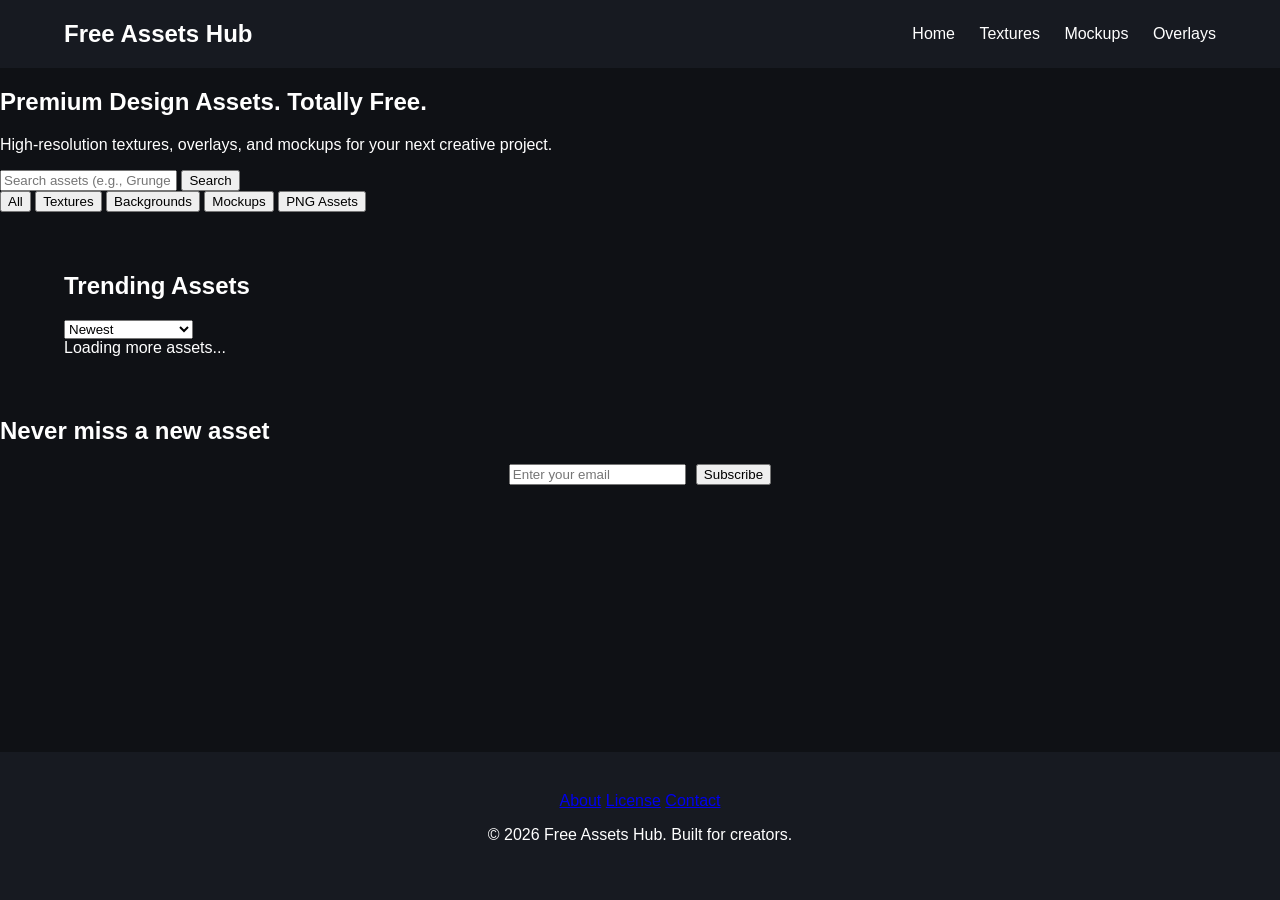
<file: index.html>
<!DOCTYPE html>
<html lang="en">
<head>
    <meta charset="UTF-8">
    <meta name="viewport" content="width=device-width, initial-scale=1.0">
    <title>Free Assets Hub - High Quality Digital Design Resources</title>
    <meta name="description" content="Download free premium textures, backgrounds, overlays, mockups, and PNG assets. High resolution resources for creative professionals.">
    
    <meta property="og:type" content="website">
    <meta property="og:title" content="Free Assets Hub - Digital Design Resources">
    <meta property="og:description" content="Download free premium textures, backgrounds, overlays, mockups, and PNG assets.">
    <meta property="og:image" content="https://yourdomain.com/images/og-image.jpg">
    <meta name="twitter:card" content="summary_large_image">
    
    <link rel="canonical" href="https://yourdomain.com/">
    <link rel="stylesheet" href="style.css">
    
    <script type="application/ld+json">
    {
      "@context": "https://schema.org",
      "@type": "WebSite",
      "name": "Free Assets Hub",
      "url": "https://yourdomain.com/",
      "potentialAction": {
        "@type": "SearchAction",
        "target": "https://yourdomain.com/search.html?q={search_term_string}",
        "query-input": "required name=search_term_string"
      }
    }
    </script>
</head>
<body>
    <header>
        <div class="logo">Free Assets Hub</div>
        <nav>
            <a href="index.html">Home</a>
            <a href="category.html?cat=Textures">Textures</a>
            <a href="category.html?cat=Mockups">Mockups</a>
            <a href="category.html?cat=Overlays">Overlays</a>
        </nav>
    </header>

    <section class="hero">
        <h1>Premium Design Assets. Totally Free.</h1>
        <p>High-resolution textures, overlays, and mockups for your next creative project.</p>
        <div class="search-container">
            <input type="text" id="searchInput" placeholder="Search assets (e.g., Grunge Concrete)...">
            <button id="searchBtn">Search</button>
        </div>
    </section>

    <section class="categories-filter">
        <button class="filter-btn active" data-filter="all">All</button>
        <button class="filter-btn" data-filter="Textures">Textures</button>
        <button class="filter-btn" data-filter="Backgrounds">Backgrounds</button>
        <button class="filter-btn" data-filter="Mockups">Mockups</button>
        <button class="filter-btn" data-filter="PNG Assets">PNG Assets</button>
    </section>

    <main>
        <div class="section-header">
            <h2>Trending Assets</h2>
            <div class="sort-options">
                <select id="sortSelect">
                    <option value="newest">Newest</option>
                    <option value="popular">Most Downloaded</option>
                </select>
            </div>
        </div>
        
        <div id="assetGrid" class="asset-grid">
            </div>
        
        <div id="loading" class="hidden">Loading more assets...</div>
    </main>

    <section class="newsletter">
        <h2>Never miss a new asset</h2>
        <form id="newsletterForm">
            <input type="email" placeholder="Enter your email" required>
            <button type="submit">Subscribe</button>
        </form>
    </section>

    <footer>
        <div class="footer-links">
            <a href="#">About</a>
            <a href="#">License</a>
            <a href="#">Contact</a>
        </div>
        <p>&copy; 2026 Free Assets Hub. Built for creators.</p>
    </footer>

    <script src="script.js"></script>
</body>
</html>
</file>
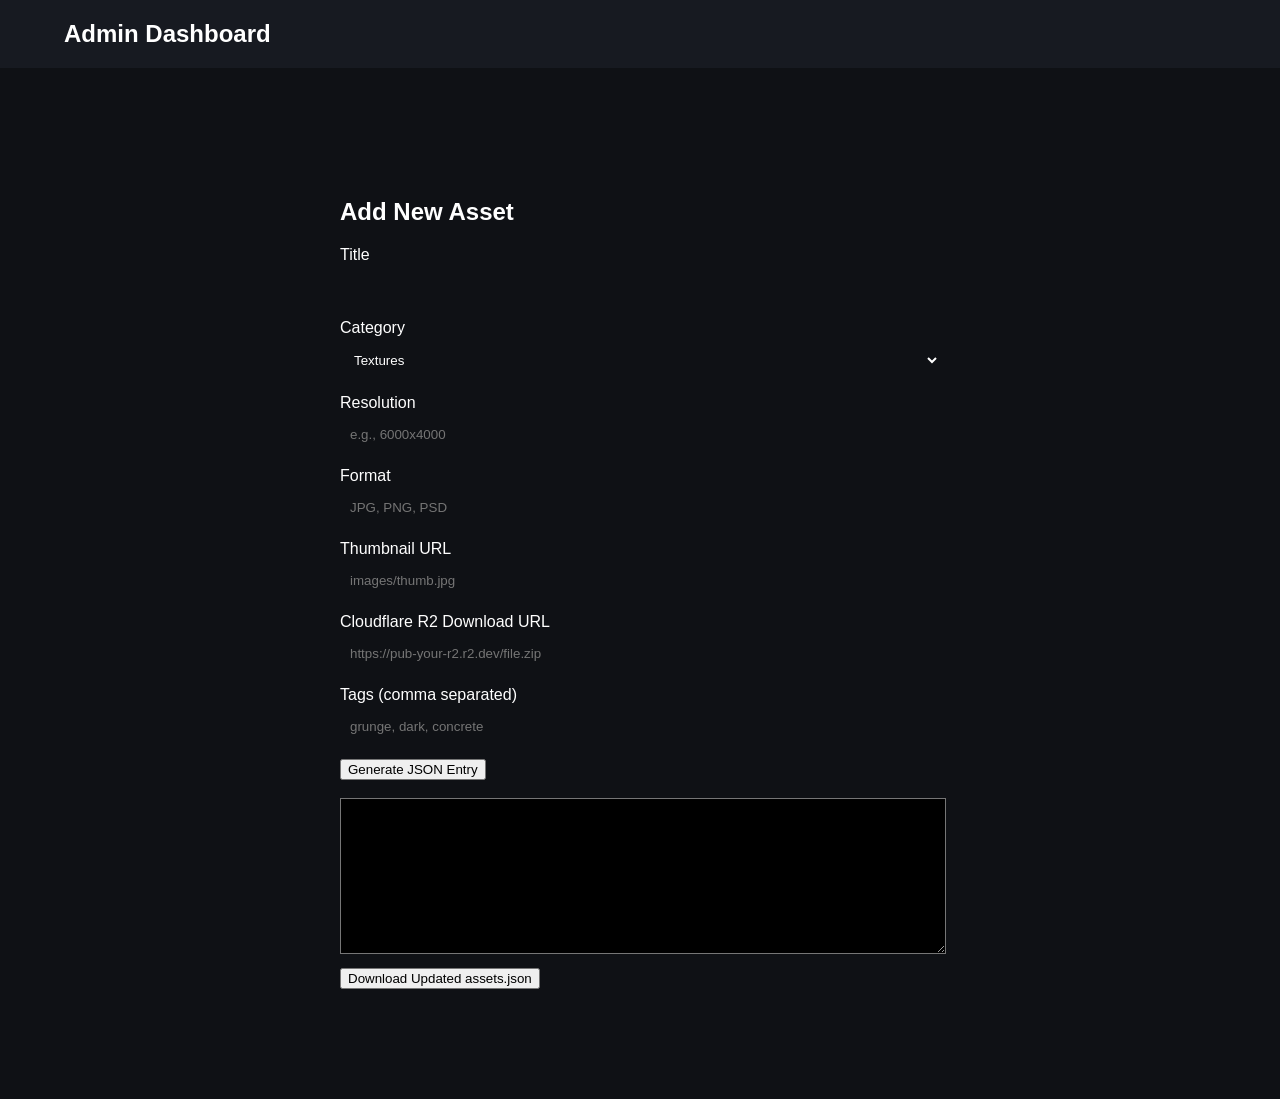
<file: admin.html>
<!DOCTYPE html>
<html lang="en">
<head>
    <meta charset="UTF-8">
    <meta name="viewport" content="width=device-width, initial-scale=1.0">
    <title>Admin - Generate JSON</title>
    <link rel="stylesheet" href="style.css">
    <style>
        .admin-form { max-width: 600px; margin: 40px auto; background: var(--card-bg); padding: 30px; border-radius: 12px; }
        .admin-form input, .admin-form select { width: 100%; padding: 10px; margin-bottom: 15px; background: var(--bg); color: var(--text); border: 1px solid var(--text-secondary); border-radius: 4px; }
        .admin-form label { display: block; margin-bottom: 5px; color: var(--text-secondary); }
    </style>
</head>
<body>
    <header>
        <div class="logo">Admin Dashboard</div>
    </header>
    <main>
        <div class="admin-form">
            <h2>Add New Asset</h2>
            <form id="addAssetForm">
                <label>Title</label>
                <input type="text" id="title" required>
                
                <label>Category</label>
                <select id="category">
                    <option>Textures</option>
                    <option>Backgrounds</option>
                    <option>Overlays</option>
                    <option>Mockups</option>
                    <option>PNG Assets</option>
                </select>

                <label>Resolution</label>
                <input type="text" id="resolution" placeholder="e.g., 6000x4000" required>

                <label>Format</label>
                <input type="text" id="format" placeholder="JPG, PNG, PSD" required>

                <label>Thumbnail URL</label>
                <input type="text" id="thumbnail" placeholder="images/thumb.jpg" required>

                <label>Cloudflare R2 Download URL</label>
                <input type="text" id="downloadUrl" placeholder="https://pub-your-r2.r2.dev/file.zip" required>

                <label>Tags (comma separated)</label>
                <input type="text" id="tags" placeholder="grunge, dark, concrete">

                <button type="submit" class="btn-large">Generate JSON Entry</button>
            </form>
            <br>
            <textarea id="jsonOutput" style="width:100%; height:150px; background:#000; color:#0f0;" readonly></textarea>
            <button id="downloadJsonBtn" style="margin-top:10px;">Download Updated assets.json</button>
        </div>
    </main>

    <script>
        let currentAssets = [];
        
        // Try to load existing
        fetch('assets.json').then(r => r.json()).then(data => currentAssets = data).catch(e => console.log('Starting fresh JSON'));

        document.getElementById('addAssetForm').addEventListener('submit', (e) => {
            e.preventDefault();
            const newAsset = {
                id: Date.now(),
                title: document.getElementById('title').value,
                category: document.getElementById('category').value,
                resolution: document.getElementById('resolution').value,
                format: document.getElementById('format').value,
                thumbnail: document.getElementById('thumbnail').value,
                preview: document.getElementById('thumbnail').value, // Assuming same for now
                downloadUrl: document.getElementById('downloadUrl').value,
                downloads: 0,
                featured: false,
                tags: document.getElementById('tags').value.split(',').map(t => t.trim())
            };
            
            currentAssets.unshift(newAsset);
            document.getElementById('jsonOutput').value = JSON.stringify(currentAssets, null, 2);
        });

        document.getElementById('downloadJsonBtn').addEventListener('click', () => {
            const dataStr = "data:text/json;charset=utf-8," + encodeURIComponent(JSON.stringify(currentAssets, null, 2));
            const dlAnchorElem = document.createElement('a');
            dlAnchorElem.setAttribute("href", dataStr);
            dlAnchorElem.setAttribute("download", "assets.json");
            dlAnchorElem.click();
        });
    </script>
</body>
</html>
</file>
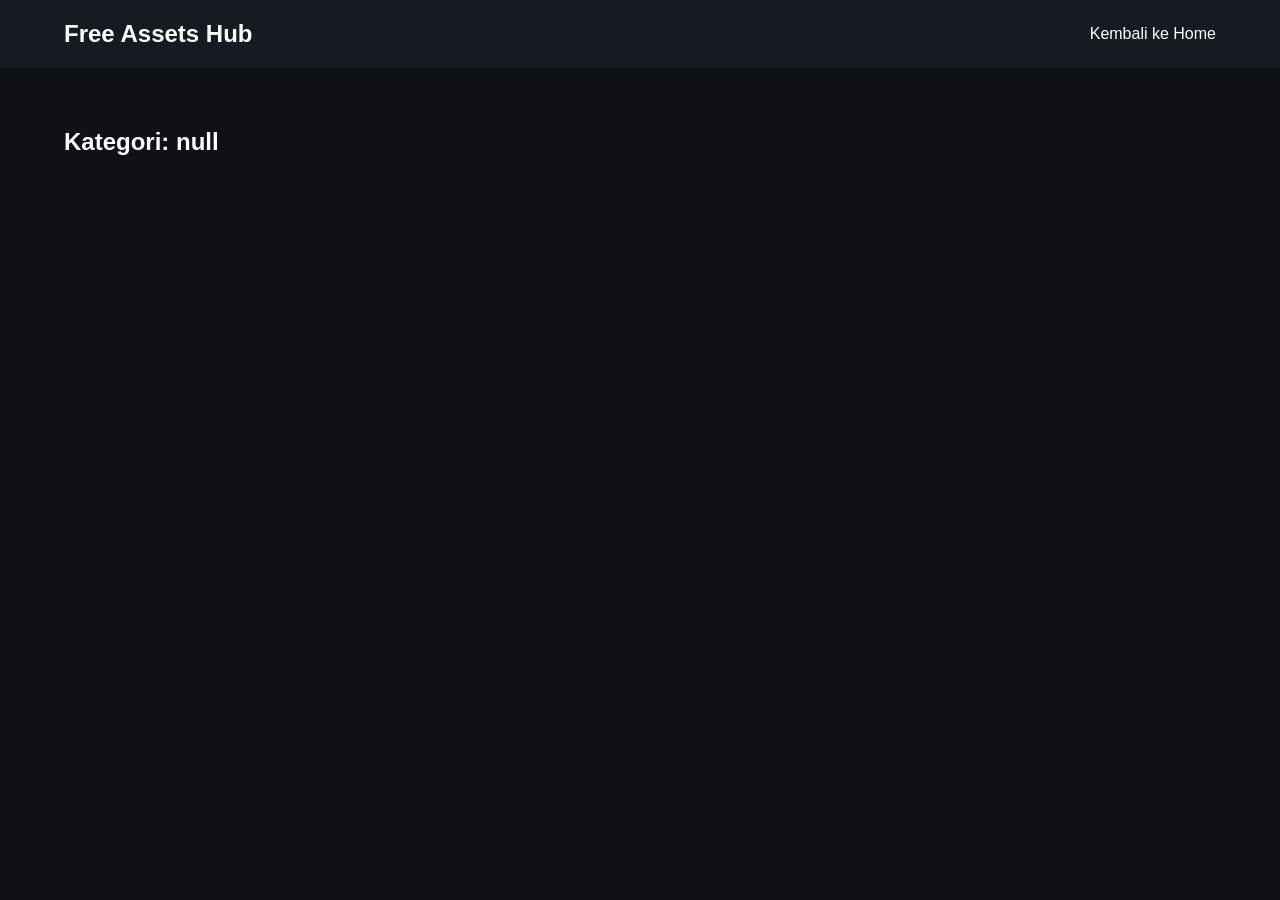
<file: category.html>
<!DOCTYPE html>
<html lang="id">
<head>
    <meta charset="UTF-8">
    <title>Kategori - Free Assets Hub</title>
    <link rel="stylesheet" href="style.css">
</head>
<body>
    <header>
        <div class="logo">Free Assets Hub</div>
        <nav><a href="index.html">Kembali ke Home</a></nav>
    </header>

    <main>
        <h2 id="categoryTitle">Memuat Aset...</h2>
        <div id="assetGrid" class="asset-grid"></div>
    </main>

    <script src="script.js"></script>
    <script>
        // Saat halaman dimuat, ambil kategori dari URL dan tampilkan
        document.addEventListener('DOMContentLoaded', () => {
            const params = new URLSearchParams(window.location.search);
            const cat = params.get('cat');
            document.getElementById('categoryTitle').textContent = "Kategori: " + cat;
            
            // Tunggu data fetchAssets selesai dari script.js
            setTimeout(() => {
                const filtered = allAssets.filter(a => a.category === cat);
                renderGrid(filtered);
            }, 500);
        });
    </script>
</body>
</html>
</file>
<file: style.css>
/* Reset & Body */
body { margin: 0; font-family: sans-serif; background: #0f1115; color: white; display: flex; flex-direction: column; min-height: 100vh; }
main { padding: 40px 5%; max-width: 1400px; margin: 0 auto; width: 90%; }

/* Header */
header { display: flex; justify-content: space-between; padding: 20px 5%; background: #171a21; align-items: center; }
.logo { font-size: 1.5rem; font-weight: bold; }
nav a { color: white; margin-left: 20px; text-decoration: none; }

/* Grid Pinterest Style */
.asset-grid { 
    display: grid; 
    grid-template-columns: repeat(auto-fill, minmax(280px, 1fr)); 
    gap: 25px; 
}
.asset-card { background: #171a21; border-radius: 10px; overflow: hidden; }
.asset-card img { width: 100%; height: 200px; object-fit: cover; }

/* Iklan */
.ad-container { width: 100%; min-height: 90px; background: transparent; margin: 20px 0; display: flex; justify-content: center; align-items: center; }

/* Footer */
footer { background: #171a21; padding: 40px 5%; text-align: center; margin-top: auto; }
.newsletter { margin-bottom: 30px; }
#newsletterForm { display: flex; justify-content: center; gap: 10px; }
</file>
